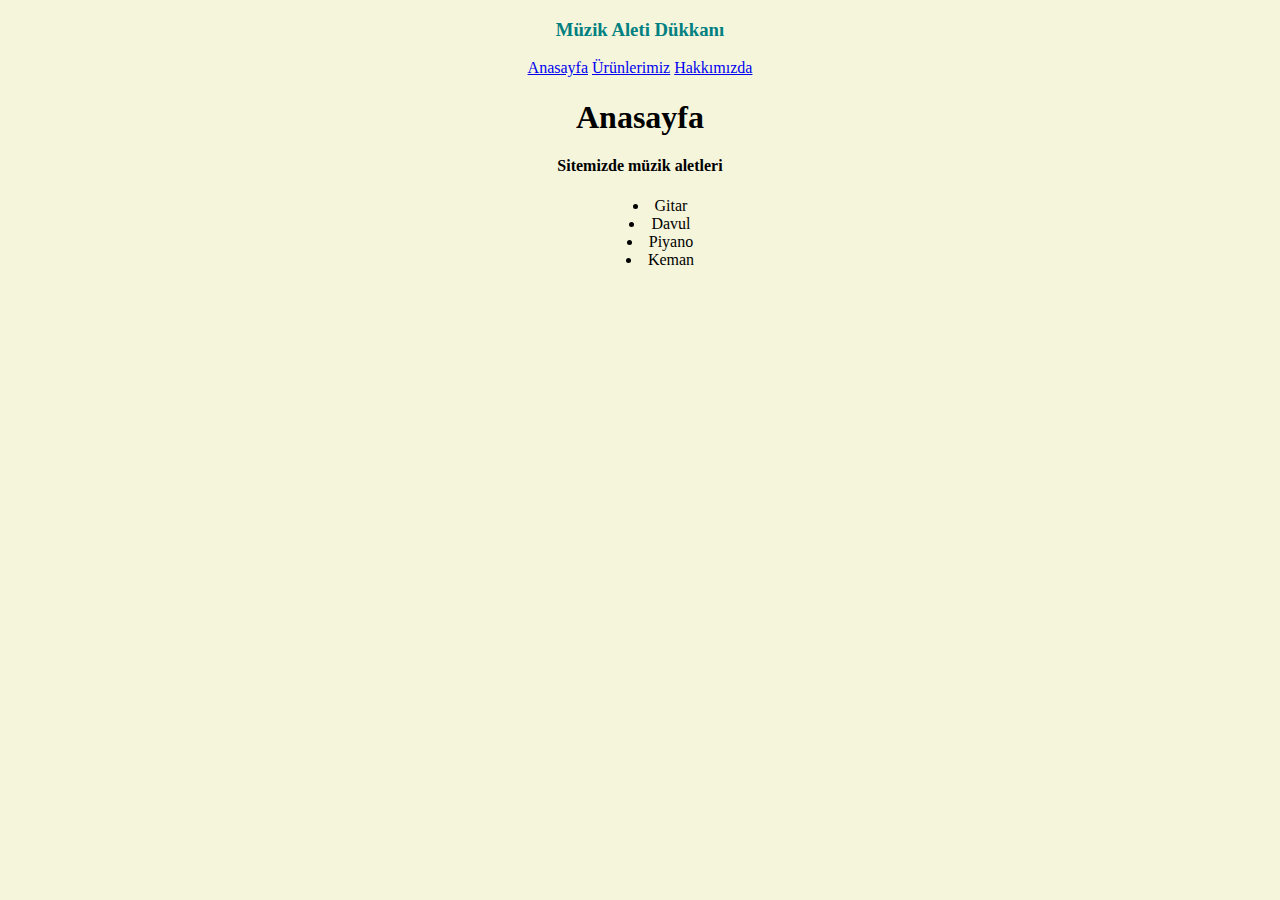
<file: CSS/Patika-CSS-odev1/index.html>
<!DOCTYPE html>
<html lang="en">

<head>
    <meta charset="UTF-8">
    <meta http-equiv="X-UA-Compatible" content="IE=edge">
    <meta name="viewport" content="width=device-width, initial-scale=1.0">
    <title>Müzik Aleti Dükkanı</title>
    <style>
        .turuncu {
            color: teal
        }

        .griArkaplan {
            background-color: beige;
        }

        .siyah {
            color: brown;
        }

        .ortala {
            padding-left: 20%;
            padding-right: 20%;
        }

        .yaziOrtala {
            text-align: center;
            list-style-position: inside;
        }
        .baslik{
            background-color: red;
            color: white;
            display: inline;
            border-radius: 25px;
        }
        li {
            align-self: center;
        }
    </style>
</head>

<body class="griArkaplan ortala">
    <h3 class="turuncu ortala yaziOrtala">Müzik Aleti Dükkanı</h3>

    <section class="ortala">
        <div class="ozet yaziOrtala">
            <a href="index.html">Anasayfa</a>
            <a href="products.html">Ürünlerimiz</a>
            <a href="about.html">Hakkımızda</a>
        </div>

        <h1 class="yaziOrtala">Anasayfa</h1>
        
        <div class="aciklama">
            <h4 class="yaziOrtala">Sitemizde müzik aletleri</h4>
            <ul class="yaziOrtala">
                <li>Gitar</li>
                <li>Davul</li>
                <li>Piyano</li>
                <li>Keman</li>
            </ul>
        </div>
    </section>
</body>

</html>
</file>
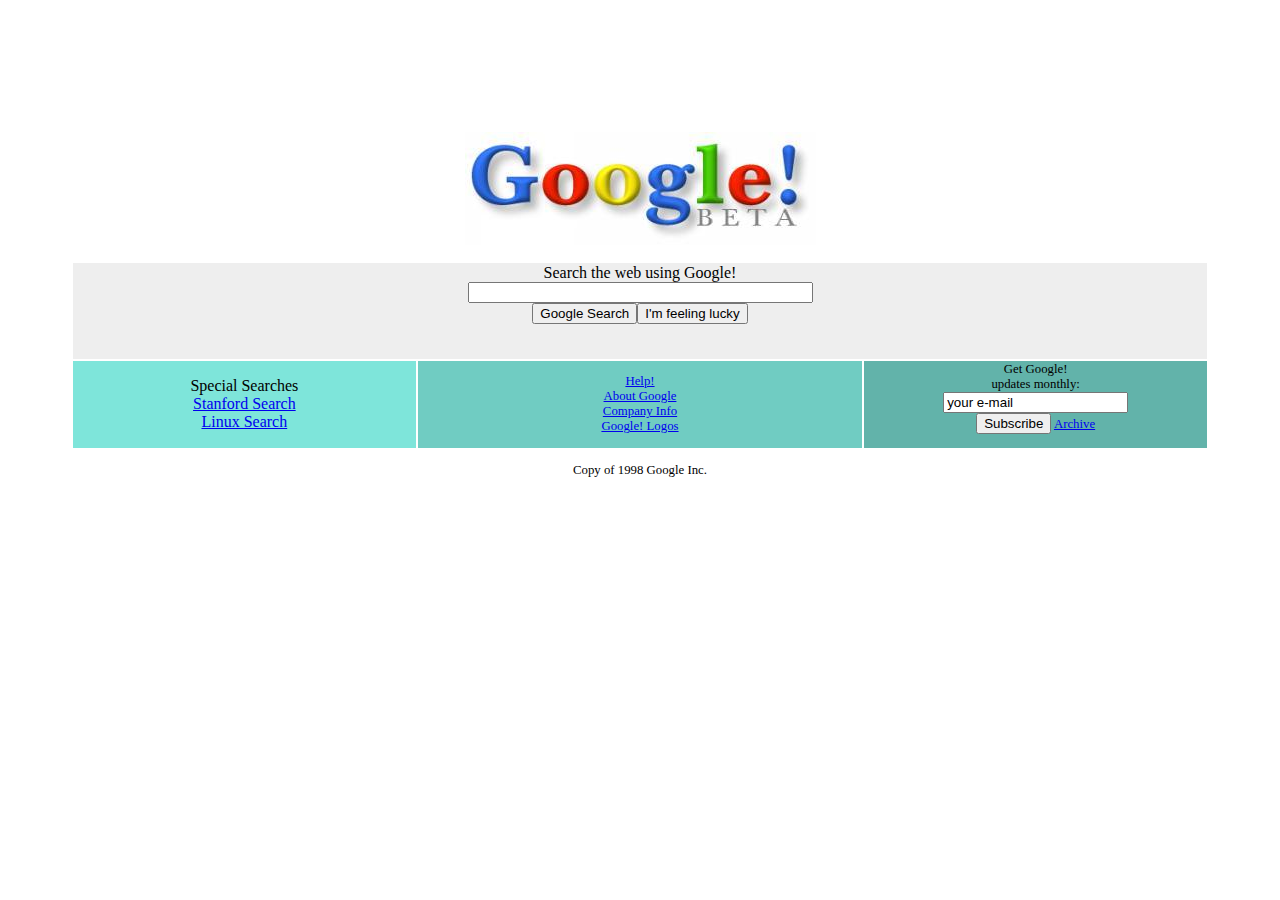
<file: CSS/Patika-CSS-odev3/index.html>
<!DOCTYPE html PUBLIC "-//W3C//DTD HTML 4.01 Transitional//EN">
<html>

<head>
  <title>Google! BETA (1998) Search Page</title>
  <meta name="description"
    content="Im Feeling Lucky is a faithful reproduction of the Google BETA Website from September 1998, and returns your serach results from the Google.com of today!">
  <meta name="keywords" content="I'm feeling lucky, Google.">
  <style type="text/css">
    p.c8 {
      font-size: 80%
    }

    form.c6 {
      font-size: 80%
    }

    div.c4 {
      font-size: 80%;
      text-align: center
    }

    td.c3 {
      background-color: #7EE5DA
    }

    td.c5 {
      background-color: #70CCC2
    }

    td.c2 {
      background-color: #EEEEEE
    }

    td.c7 {
      background-color: #62B3AA
    }

    div.c1 {
      text-align: center
    }
  </style>
  <!-- start of Facebook graph meta -->
  <meta content="http://www.imfeelinglucky.com">
  <meta content="article">
  <meta content="Re-visit the Original 1998 Google! BETA Search Page...">
  <meta
    content="ImFeelingLucky.com is a faithful reproduction of the original Google BETA website of 27th September 1998 and returns your serach results from our Google of today!">
  <meta content="http://www.Imfeelinglucky.com/images/screenshot.png"><!-- End of Facebook graph meta -->

</head>

<body>
  <div class="c1">
    <p> </p>
    <p> </p>
    <br>
    <br>
    <br>
    <br>
    <br>
    <br>
    <p><img border="0" src="images/google-beta-logo-1998.jpg" width="351" height="113"
        alt="Original Google BETA Logo 1998"></p>
  </div>
  <div class="c1">
    <table border="0" width="90%" align="center">
      <tr>
        <td class="c2" colspan="3">
          <form name="f1" method="get" action="http://www.google.com/search" target="-blank" id="f1">
            <div class="c1">Search the web using Google!<br>
              <input type="text" name="q" value="" size="40"><br>
              <input type="submit" value="Google Search"><input type="button" name="sa" onclick="open_win()"
                value="I'm feeling lucky">
            </div>
          </form>
          <br>
        </td>
      </tr>
      <tr>
        <td class="c3" width="30%">
          <div class="c1">Special Searches<br>
            <a href="http://www.imfeelinglucky.com/stanford">Stanford Search</a><br>
            <a href="http://www.imfeelinglucky.com/linux">Linux Search</a><br>
          </div>
        </td>
        <td class="c5" width="39%">
          <div class="c4"><a href="http://www.imfeelinglucky.com/help">Help!</a><br>
            <a href="http://www.imfeelinglucky.com/why_use">About Google</a><br>
            <a target="-blank" href="http://www.google.com/about/company/history/">Company Info</a><br>
            <a target="-blank" href="http://www.google.com/doodles/about">Google! Logos</a><br>
          </div>
        </td>
        <td class="c7" align="right" width="30%">
          <div class="c1">
            <form class="c6" method="get" action="http://googleblog.blogspot.com" target="-blank">Get Google!<br>
              updates monthly:<br>
              <input type="text" value="your e-mail"><br>
              <input type="submit" value="Subscribe"> <a target="_blank"
                href="http://googleblog.blogspot.com/search?updated-min=2004-01-01T00:00:00-08:00&amp;updated-max=2005-01-01T00:00:00-08:00&amp;max-results=50">Archive</a>
            </form>
          </div>
        </td>
      </tr>
    </table>
    <p class="c8">Copy of 1998 Google Inc.</p>
  </div>
</body>

</html>
</file>
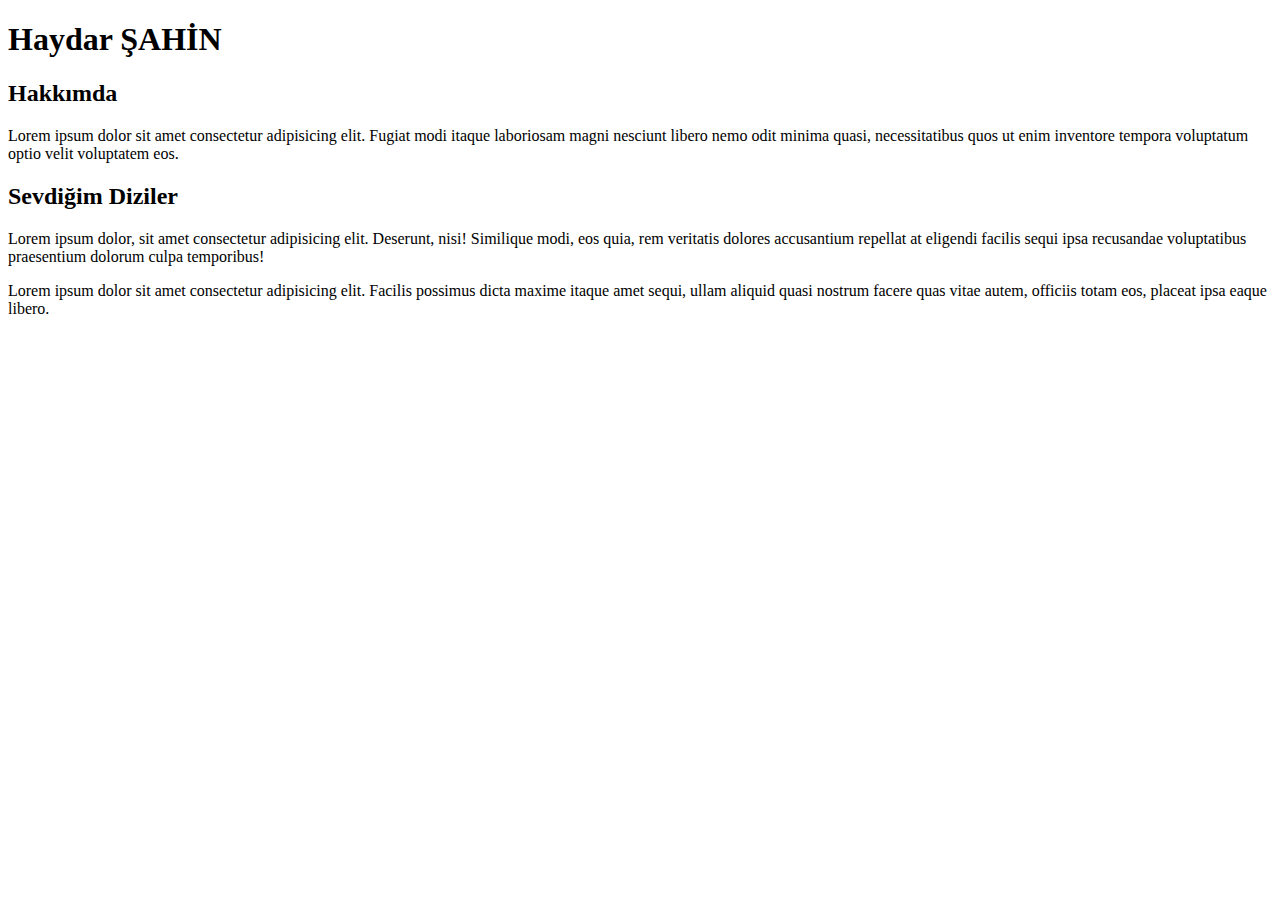
<file: HTML/Patika-HTML-odev1/index.html>
<!DOCTYPE html>
<html lang="tr">
<head>
    <!-- Burada tarayıcıma sayfa yapısı ile ilgili bilgiler veriyorum -->
    <meta charset="UTF-8">
    <meta http-equiv="X-UA-Compatible" content="IE=edge">
    <meta name="viewport" content="width=device-width, initial-scale=1.0">
    <title>Ödev 1</title>
</head>
<body>
<!--Ana başlık-->
<h1>Haydar ŞAHİN</h1>
<!--Alt başlık-->
<h2>Hakkımda</h2>
<p>Lorem ipsum dolor sit amet consectetur adipisicing elit. Fugiat modi itaque laboriosam magni nesciunt libero nemo odit minima quasi, necessitatibus quos ut enim inventore tempora voluptatum optio velit voluptatem eos.</p>
<!--Ana başlık-->
<h2>Sevdiğim Diziler</h2>
<!--Paragraf 1-->
<p>Lorem ipsum dolor, sit amet consectetur adipisicing elit. Deserunt, nisi! Similique modi, eos quia, rem veritatis dolores accusantium repellat at eligendi facilis sequi ipsa recusandae voluptatibus praesentium dolorum culpa temporibus!</p>
<!--Paragraf 2-->
<p>Lorem ipsum dolor sit amet consectetur adipisicing elit. Facilis possimus dicta maxime itaque amet sequi, ullam aliquid quasi nostrum facere quas vitae autem, officiis totam eos, placeat ipsa eaque libero.</p>
</body>
</html>
</file>
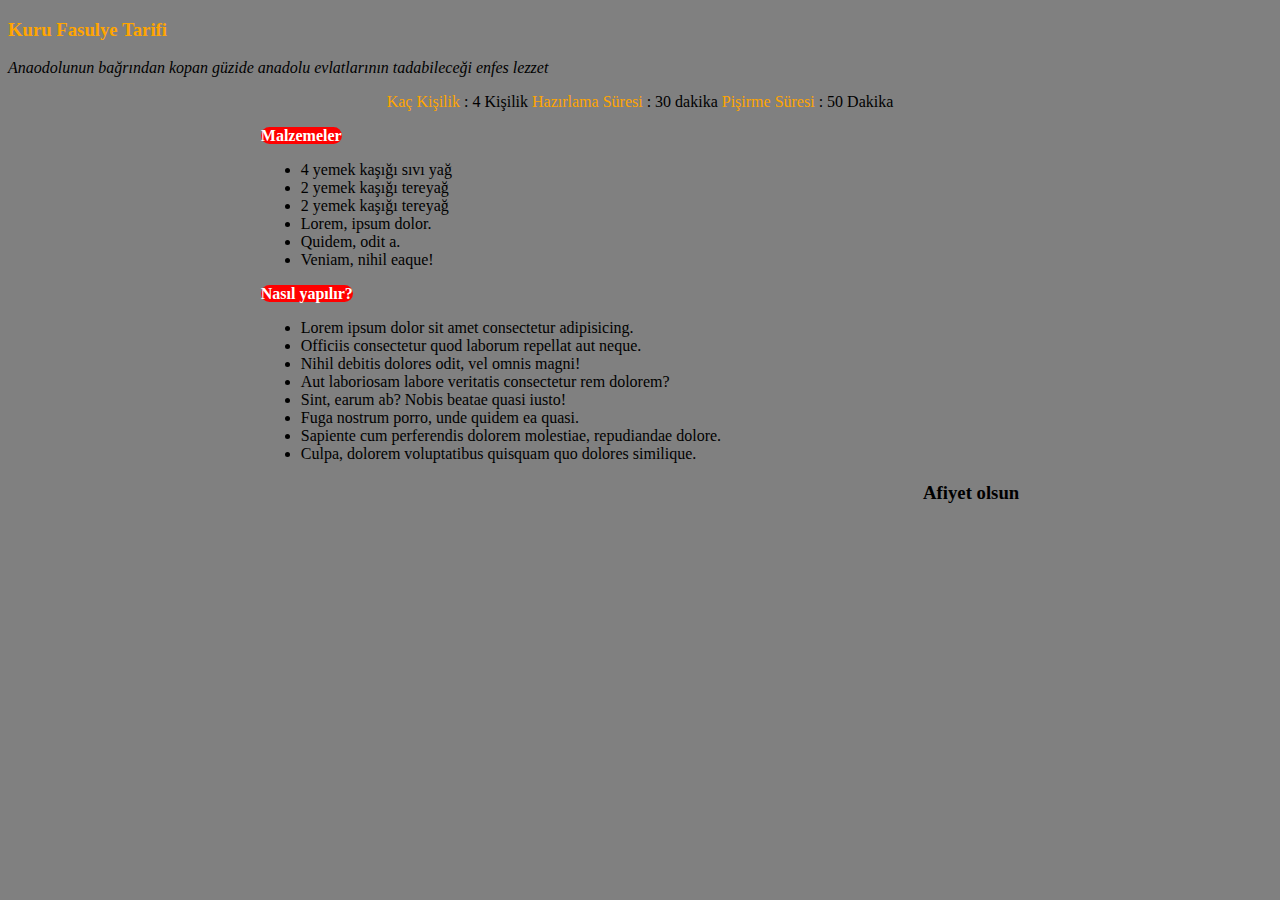
<file: HTML/Patika-HTML-odev3/index.html>
<!DOCTYPE html>
<html lang="en">

<head>
    <meta charset="UTF-8">
    <meta http-equiv="X-UA-Compatible" content="IE=edge">
    <meta name="viewport" content="width=device-width, initial-scale=1.0">
    <title>Kuru Fasulye Tarifi</title>
    <style>
        .turuncu {
            color: orange;
        }

        .griArkaplan {
            background-color: gray;
        }

        .siyah {
            color: black;
        }

        .ortala {
            padding-left: 20%;
            padding-right: 20%;
        }

        .yaziOrtala {
            text-align: center;
        }

        .yaziSağ {
           text-align: right;;
        }
        .baslik{
            background-color: red;
            color: white;
            display: inline;
            border-radius: 25px;
        }
        li {
            align-self: center;
        }
    </style>
</head>

<body class="griArkaplan">
    <h3 class="turuncu">Kuru Fasulye Tarifi</h3>
    <p><em>Anaodolunun bağrından kopan güzide anadolu evlatlarının tadabileceği enfes lezzet</em></p>

    <section class="tarif ortala">
        <div class="ozet yaziOrtala">
            <p class="turuncu">
                Kaç Kişilik <span class="siyah"> : 4 Kişilik</span>
                Hazırlama Süresi <span class="siyah"> : 30 dakika</span>
                Pişirme Süresi <span class="siyah"> : 50 Dakika</span>
            </p>
        </div>

        <div class="aciklama">
            <h4 class="baslik">Malzemeler</h4>
            <ul>
                <li>4 yemek kaşığı sıvı yağ</li>
                <li>2 yemek kaşığı tereyağ</li>
                <li>2 yemek kaşığı tereyağ</li>
                <li>Lorem, ipsum dolor.</li>
                <li>Quidem, odit a.</li>
                <li>Veniam, nihil eaque!</li>
            </ul>

            <h4 class="baslik">Nasıl yapılır?</h4>
            <ul>
            <li>Lorem ipsum dolor sit amet consectetur adipisicing.</li>
            <li>Officiis consectetur quod laborum repellat aut neque.</li>
            <li>Nihil debitis dolores odit, vel omnis magni!</li>
            <li>Aut laboriosam labore veritatis consectetur rem dolorem?</li>
            <li>Sint, earum ab? Nobis beatae quasi iusto!</li>
            <li>Fuga nostrum porro, unde quidem ea quasi.</li>
            <li>Sapiente cum perferendis dolorem molestiae, repudiandae dolore.</li>
            <li>Culpa, dolorem voluptatibus quisquam quo dolores similique.</li>
        </div>

        <h3 class="yaziSağ">Afiyet olsun </h3>
    </section>
</body>

</html>
</file>
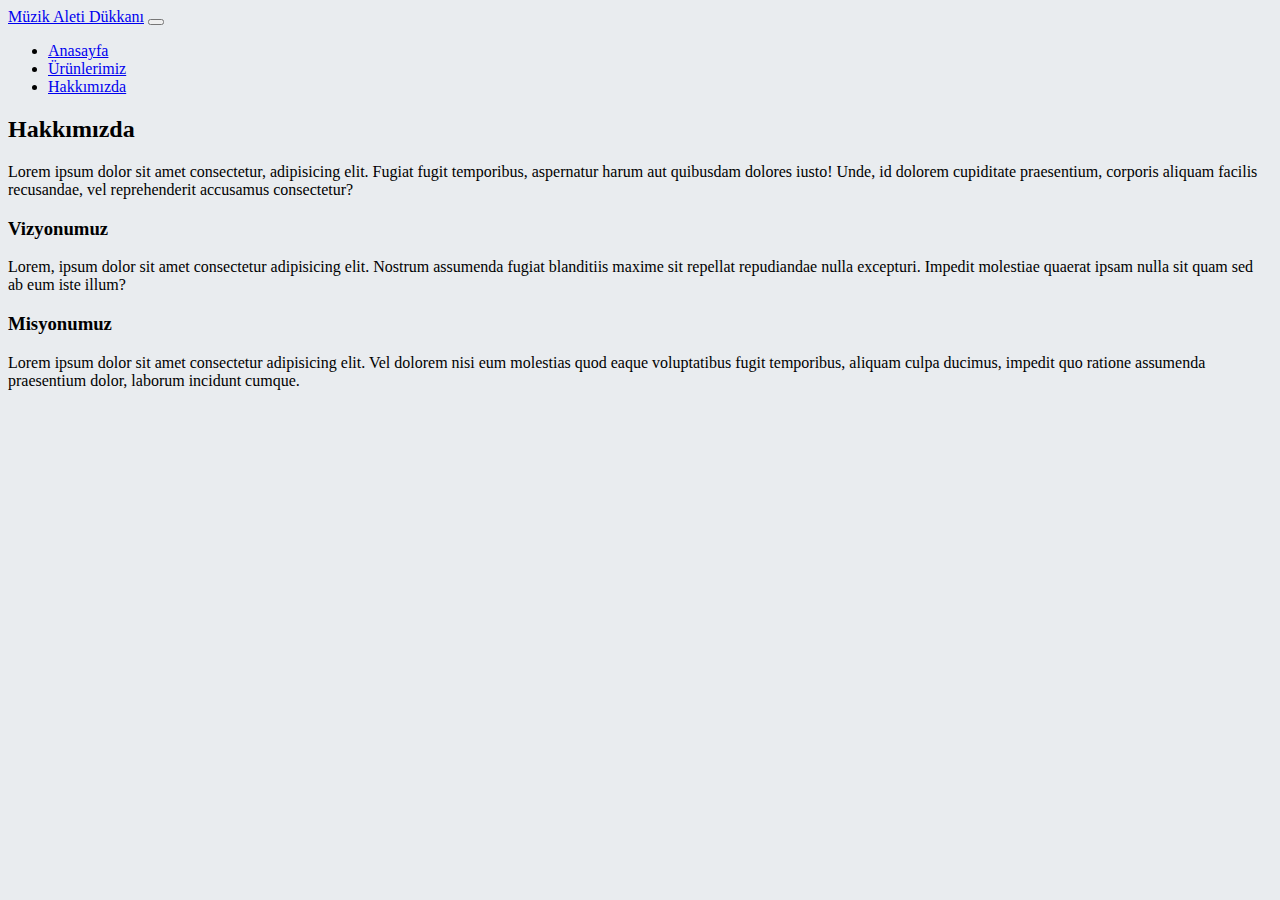
<file: Bootstrap/Patika-Bootstrap-odev1/about.html>
<!DOCTYPE html>
<html lang="en">

<head>
    <meta charset="UTF-8">
    <meta http-equiv="X-UA-Compatible" content="IE=edge">
    <meta name="viewport" content="width=device-width, initial-scale=1.0">
    <link href="https://cdn.jsdelivr.net/npm/bootstrap@5.1.1/dist/css/bootstrap.min.css" rel="stylesheet"
        integrity="sha384-F3w7mX95PdgyTmZZMECAngseQB83DfGTowi0iMjiWaeVhAn4FJkqJByhZMI3AhiU" crossorigin="anonymous">
    <script src="https://cdn.jsdelivr.net/npm/bootstrap@5.1.1/dist/js/bootstrap.bundle.min.js"
        integrity="sha384-/bQdsTh/da6pkI1MST/rWKFNjaCP5gBSY4sEBT38Q/9RBh9AH40zEOg7Hlq2THRZ"
        crossorigin="anonymous"></script>
    <title>Müzik Aleti Dükkanı</title>
</head>

<body style="background-color: #E9ECEF;">
    <nav class="navbar navbar-expand-lg navbar-dark bg-primary">
        <div class="container-fluid">
            <a class="navbar-brand" href="#">Müzik Aleti Dükkanı</a>
            <button class="navbar-toggler" type="button" data-bs-toggle="collapse"
                data-bs-target="#navbarSupportedContent" aria-controls="navbarSupportedContent" aria-expanded="false"
                aria-label="Toggle navigation">
                <span class="navbar-toggler-icon"></span>
            </button>
            <div class="collapse navbar-collapse" id="navbarSupportedContent">
                <ul class="navbar-nav me-auto mb-2 mb-lg-0">
                    <li class="nav-item">
                        <a class="nav-link active" aria-current="page" href="index.html">Anasayfa</a>
                    </li>
                    <li class="nav-item">
                        <a class="nav-link" href="products.html">Ürünlerimiz</a>
                    </li>
                    <li class="nav-item">
                        <a class="nav-link" href="about.html">Hakkımızda</a>
                    </li>
                </ul>
            </div>
        </div>
    </nav>


    <div class="card bg-transparent border-0">
        <div class="card-body">
            <h2 class="text-center">Hakkımızda</h2>
            <p>Lorem ipsum dolor sit amet consectetur, adipisicing elit. Fugiat fugit temporibus, aspernatur harum aut
                quibusdam dolores iusto! Unde, id dolorem cupiditate praesentium, corporis aliquam facilis recusandae,
                vel reprehenderit accusamus consectetur?</p>
        </div>
        <div class="card-body">
            <h3 class="text-danger">Vizyonumuz</h3>
            <p>Lorem, ipsum dolor sit amet consectetur adipisicing elit. Nostrum assumenda fugiat blanditiis maxime sit
                repellat repudiandae nulla excepturi. Impedit molestiae quaerat ipsam nulla sit quam sed ab eum iste
                illum?</p>
            <h3 class="text-danger">Misyonumuz</h3>
            <p>Lorem ipsum dolor sit amet consectetur adipisicing elit. Vel dolorem nisi eum molestias quod eaque
                voluptatibus fugit temporibus, aliquam culpa ducimus, impedit quo ratione assumenda praesentium dolor,
                laborum incidunt cumque.</p>
        </div>
    </div>
</body>

</html>
</file>
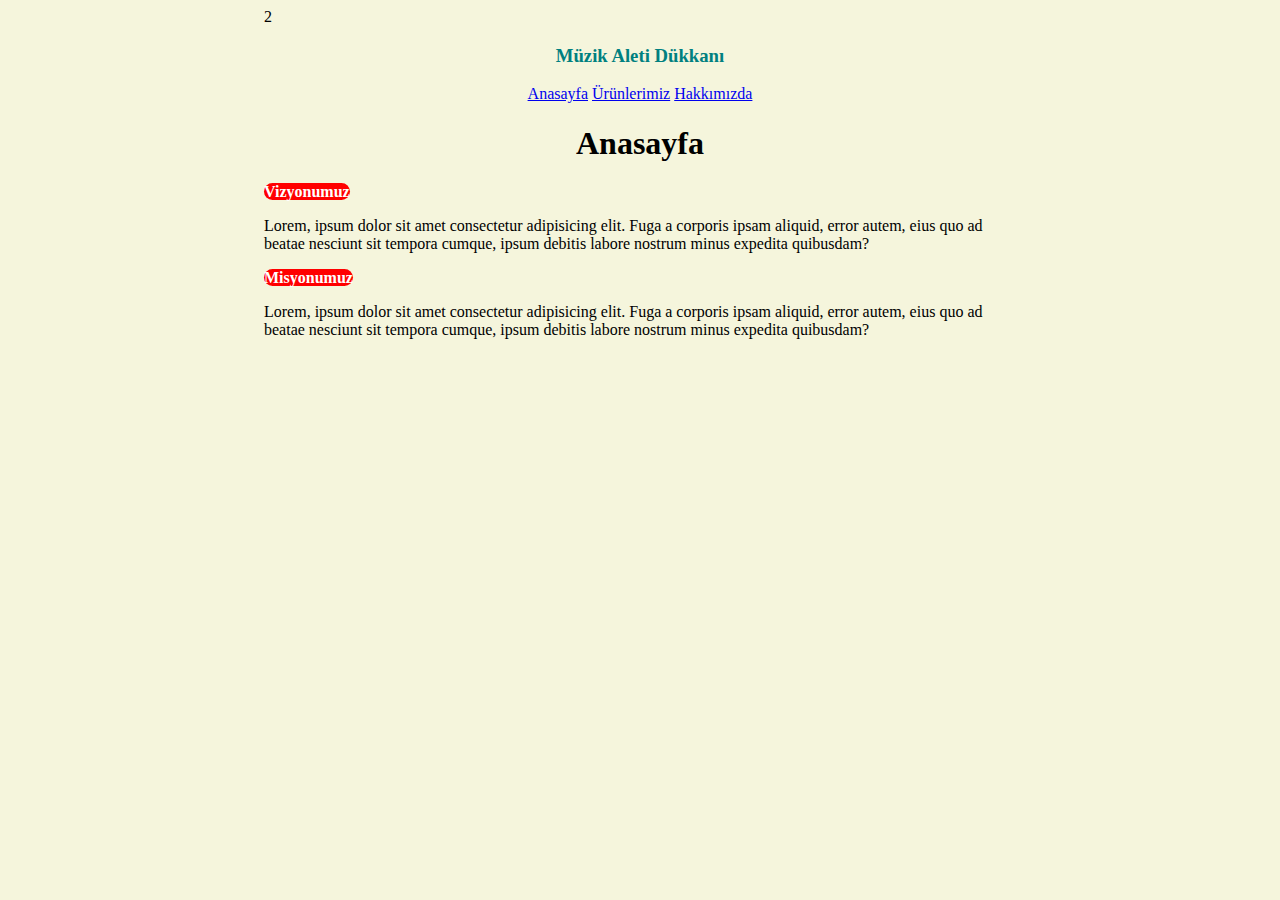
<file: CSS/Patika-CSS-odev1/about.html>
2<!DOCTYPE html>
<html lang="en">

<head>
    <meta charset="UTF-8">
    <meta http-equiv="X-UA-Compatible" content="IE=edge">
    <meta name="viewport" content="width=device-width, initial-scale=1.0">
    <title>Müzik Aleti Dükkanı</title>
    <style>
        .turuncu {
            color: teal
        }

        .griArkaplan {
            background-color: beige;
        }

        .siyah {
            color: brown;
        }

        .ortala {
            padding-left: 20%;
            padding-right: 20%;
        }

        .yaziOrtala {
            text-align: center;
            list-style-position: inside;
        }
        .baslik{
            background-color: red;
            color: white;
            display: inline;
            border-radius: 25px;
        }
        li {
            align-self: center;
        }
    </style>
</head>

<body class="griArkaplan ortala">
    <h3 class="turuncu ortala yaziOrtala">Müzik Aleti Dükkanı</h3>

    <section class="ortala">
        <div class="ozet yaziOrtala">
            <a href="index.html">Anasayfa</a>
            <a href="products.html">Ürünlerimiz</a>
            <a href="about.html">Hakkımızda</a>
        </div>

        <h1 class="yaziOrtala">Anasayfa</h1>
        
    </section>

    <div class="aciklama">
        <h4 class="baslik">Vizyonumuz</h4>
        <p>Lorem, ipsum dolor sit amet consectetur adipisicing elit. Fuga a corporis ipsam aliquid, error autem, eius quo ad beatae nesciunt sit tempora cumque, ipsum debitis labore nostrum minus expedita quibusdam?</p>

        <h4 class="baslik">Misyonumuz</h4>
        <p>Lorem, ipsum dolor sit amet consectetur adipisicing elit. Fuga a corporis ipsam aliquid, error autem, eius quo ad beatae nesciunt sit tempora cumque, ipsum debitis labore nostrum minus expedita quibusdam?</p>
    </div>
</body>

</html>
</file>
